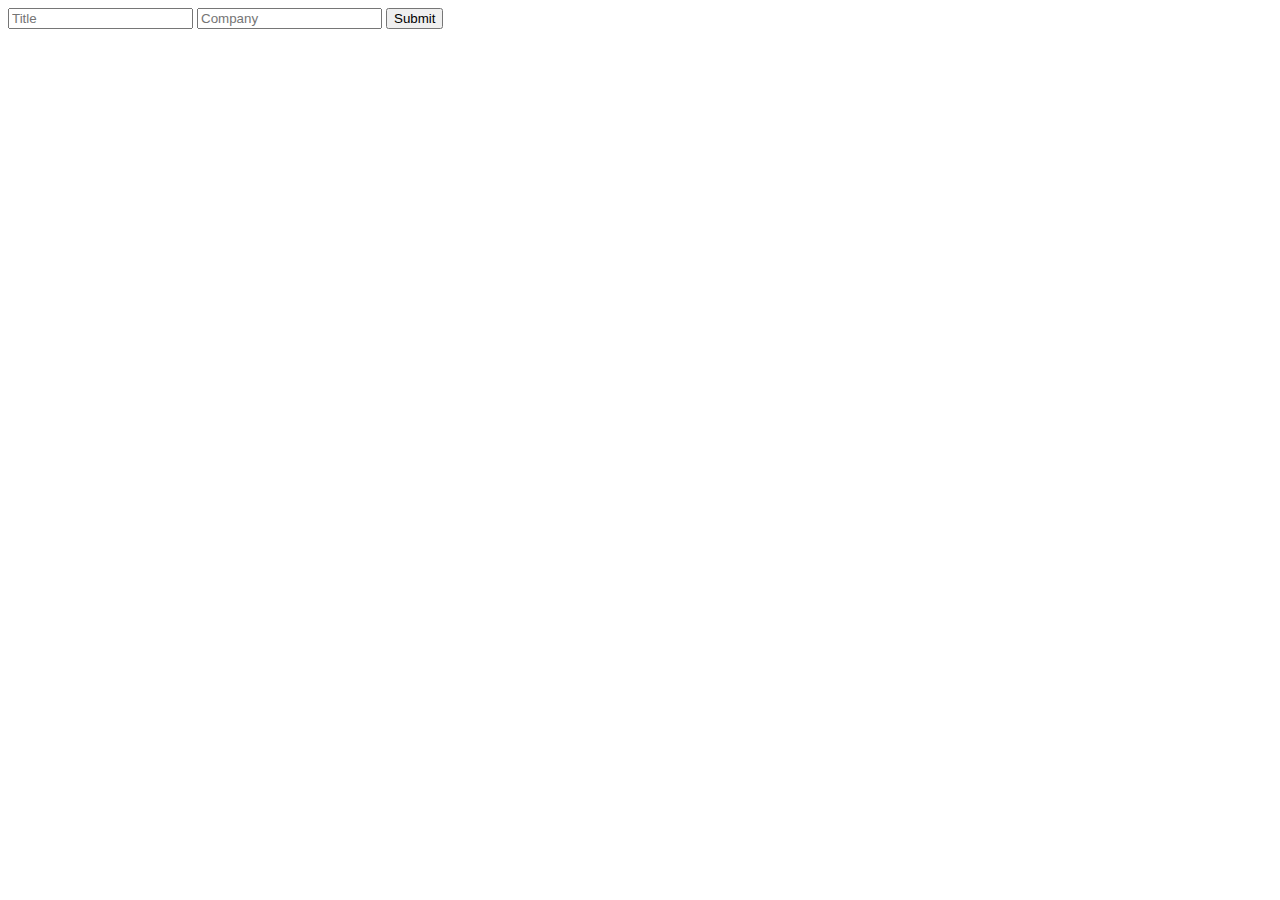
<file: src/main/resources/static/post.html>
<!DOCTYPE html>
<html>
<head>
    <title>Crud</title>
</head>
<body>

<div class="content">
    <form method="POST" action="/jobs">
        <input type="text" name="title" placeholder="Title">
        <input type="text" name="company" placeholder="Company">
        <input type="submit" name="Add">
    </form>
</div>

<script
        src="https://code.jquery.com/jquery-3.3.1.min.js"
        integrity="sha256-FgpCb/KJQlLNfOu91ta32o/NMZxltwRo8QtmkMRdAu8="
        crossorigin="anonymous"></script>
</body>
</html>
</file>
